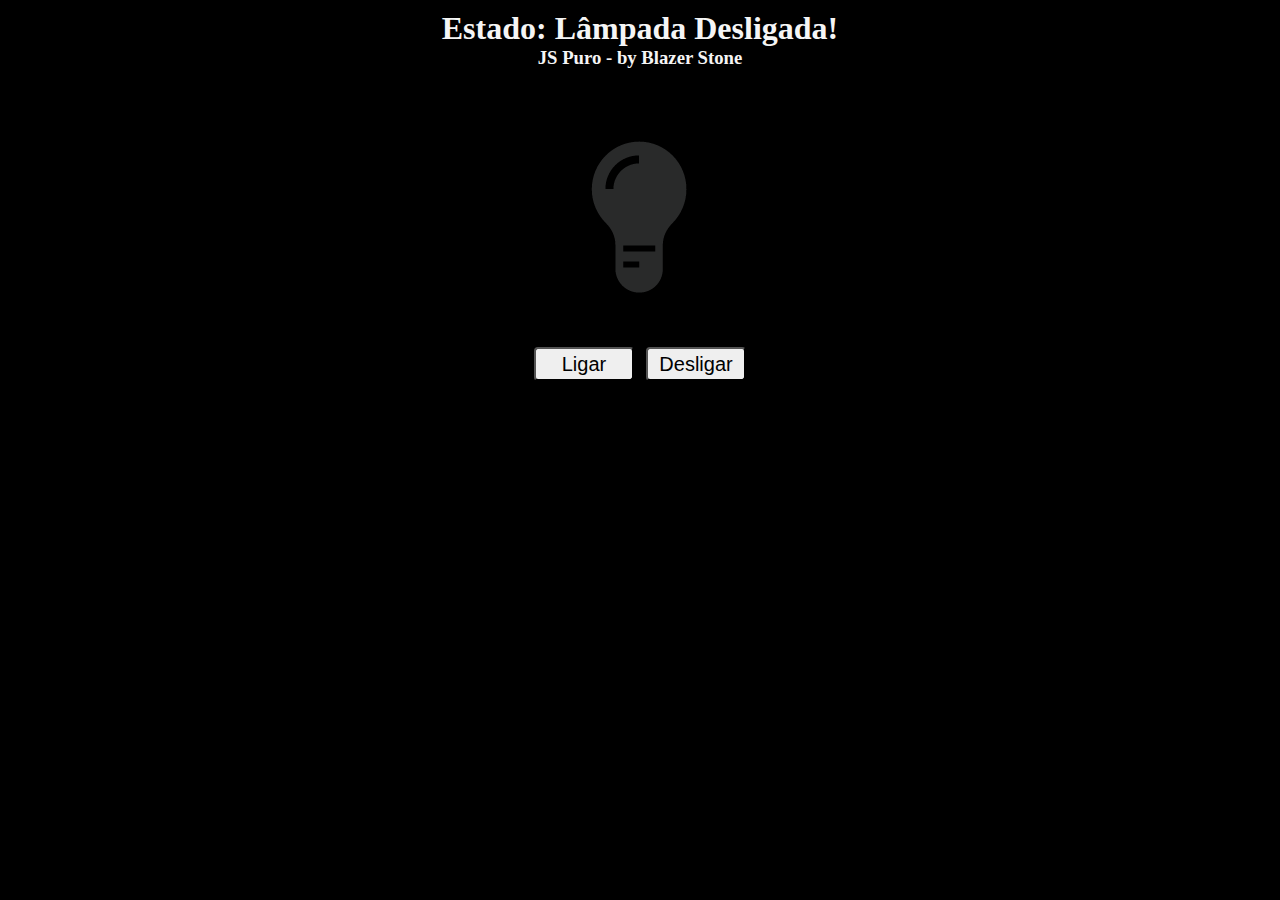
<file: Lâmpada 01/index.html>
<!DOCTYPE html>
<html lang="pt">
<head>
    <meta charset="UTF-8">
    <meta http-equiv="X-UA-Compatible" content="IE=edge">
    <meta name="viewport" content="width=device-width, initial-scale=1.0">
    <link rel="stylesheet" href="./css/style.css">
    <title>Lâmpada 01 - by Blazer Stone</title>
</head>
<body>
    <header id="topoLampada">
        <h1>Estado: Lâmpada <span id="estadoLampada">Desligada</span>!</h1>
        <h3>JS Puro - by Blazer Stone</h3>
    </header>

    <main id="corpoLampada">
        <div id="divImg">
            <img src="./img/lampada_desligada.png" alt="Lâmpada" id="lampada">
        </div>
        <div id="divButton">
            <button id="buttonLigar" class="buttonLampada">Ligar</button>
            <button id="buttonDesligar" class="buttonLampada">Desligar</button>
        </div>
    </main>

    <script src="./js/lampada.js"></script>
</body>
</html>
</file>
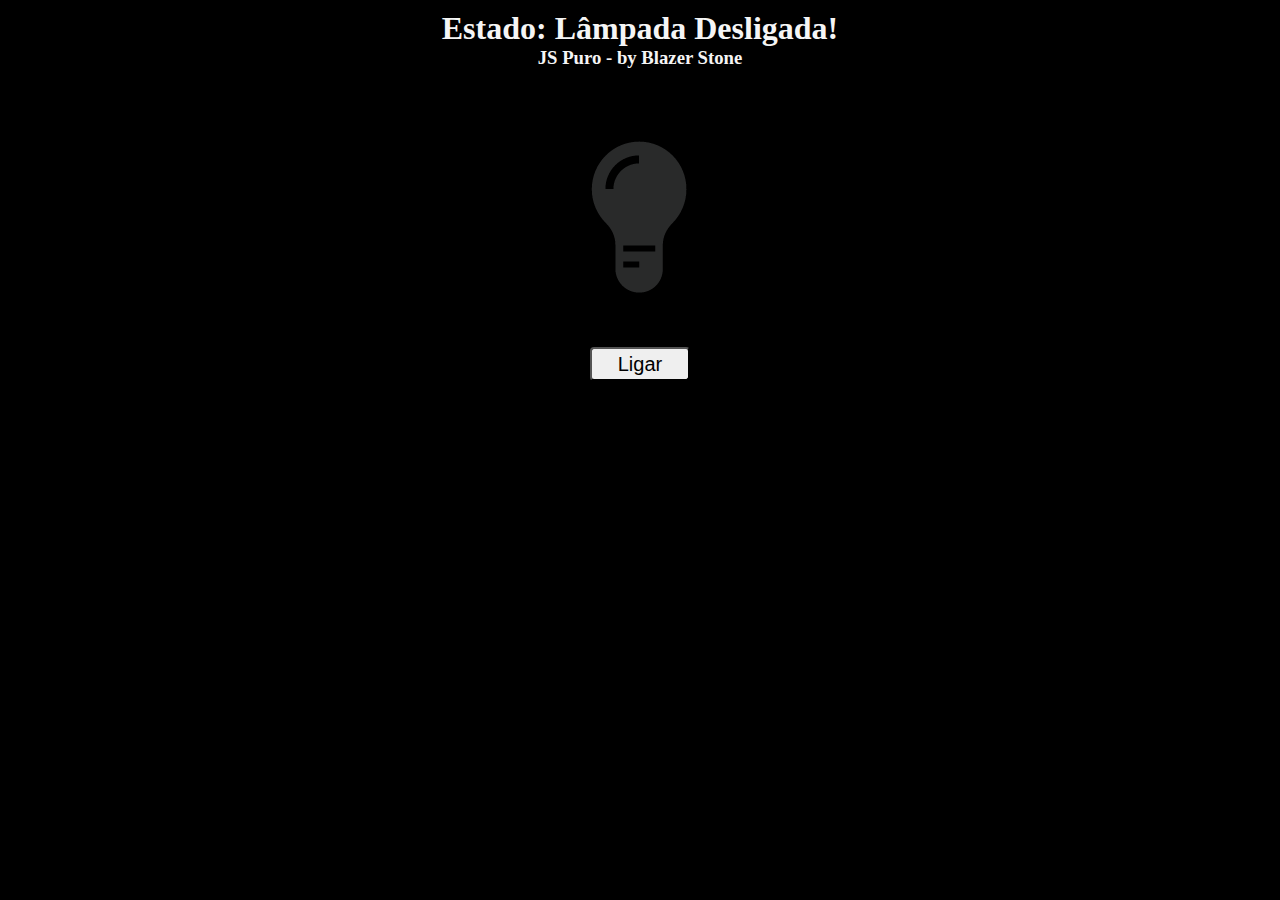
<file: Lâmpada 02/index.html>
<!DOCTYPE html>
<html lang="pt">
<head>
    <meta charset="UTF-8">
    <meta http-equiv="X-UA-Compatible" content="IE=edge">
    <meta name="viewport" content="width=device-width, initial-scale=1.0">
    <link rel="stylesheet" href="./css/style.css">
    <title>Lâmpada 02 - by Blazer Stone</title>
</head>
<body>
    <header id="topoLampada">
        <h1>Estado: Lâmpada <span id="estadoLampada">Desligada</span>!</h1>
        <h3>JS Puro - by Blazer Stone</h3>
    </header>

    <main id="corpoLampada">
        <div id="divImg">
            <img src="./img/lampada_desligada.png" alt="Lâmpada" id="lampada">
        </div>
        <div id="divButton">
            <button id="button" class="buttonLampada">Ligar</button>
        </div>
    </main>

    <script src="./js/lampada.js"></script>
</body>
</html>
</file>
<file: Lâmpada 01/css/style.css>
@charset "UTF-8";

* {
    margin: 0px;
    padding: 0px;
}

/* Normal */

body {
    color: whitesmoke;
    background-color: black;
}

/* ID */

#topoLampada {
    margin: 10px;
}

#corpoLampada {
    padding: 10px;
}

#topoLampada, #corpoLampada {
    display: flex;
    align-items: center;
    flex-direction: column;
}

#divButton {
    margin-top: 50px;
}

/* Classe */

.buttonLampada {
    width: 100px;
    height: 34px;
    margin: 0px 4px;
    font-size: 20px;
    border-radius: 4px;
}
</file>
<file: Lâmpada 02/css/style.css>
@charset "UTF-8";

* {
    margin: 0px;
    padding: 0px;
}

/* Normal */

body {
    color: whitesmoke;
    background-color: black;
}

/* ID */

#topoLampada {
    margin: 10px;
}

#corpoLampada {
    padding: 10px;
}

#topoLampada, #corpoLampada {
    display: flex;
    align-items: center;
    flex-direction: column;
}

#divButton {
    margin-top: 50px;
}

/* Classe */

.buttonLampada {
    width: 100px;
    height: 34px;
    margin: 0px 4px;
    font-size: 20px;
    border-radius: 4px;
}
</file>
